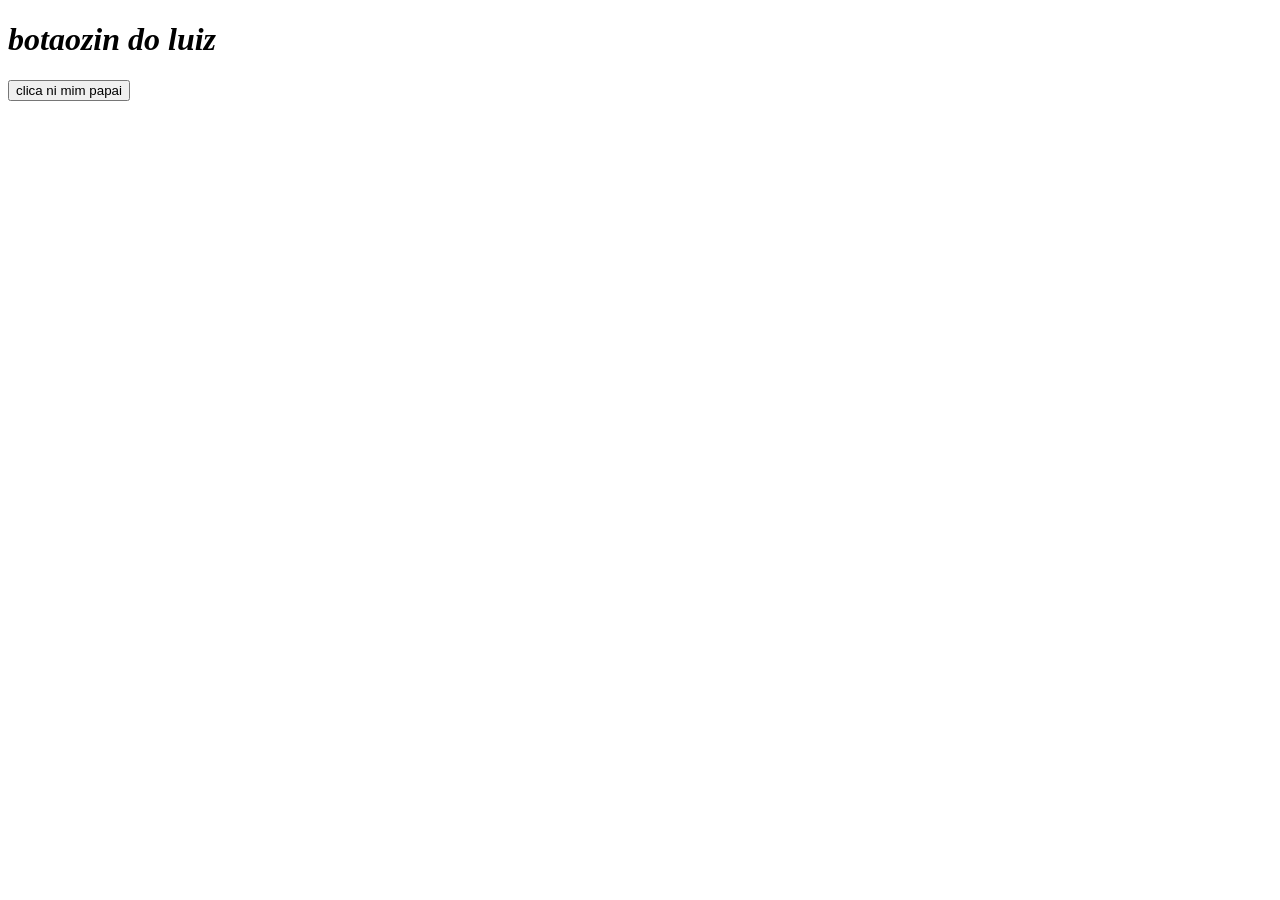
<file: atividade2/index.html>
<!DOCTYPE html>
<html lang="en">
<head>
    <meta charset="UTF-8">
    <meta name="viewport" content="width=device-width, initial-scale=1.0">
    <title>calculadora de notas</title>
</head>
<body>
    <h1><i>botaozin do luiz</i></h1>
<button onclick="button()">clica ni mim papai</button>
<script src="script.js"></script>



</body>
</html>
</file>
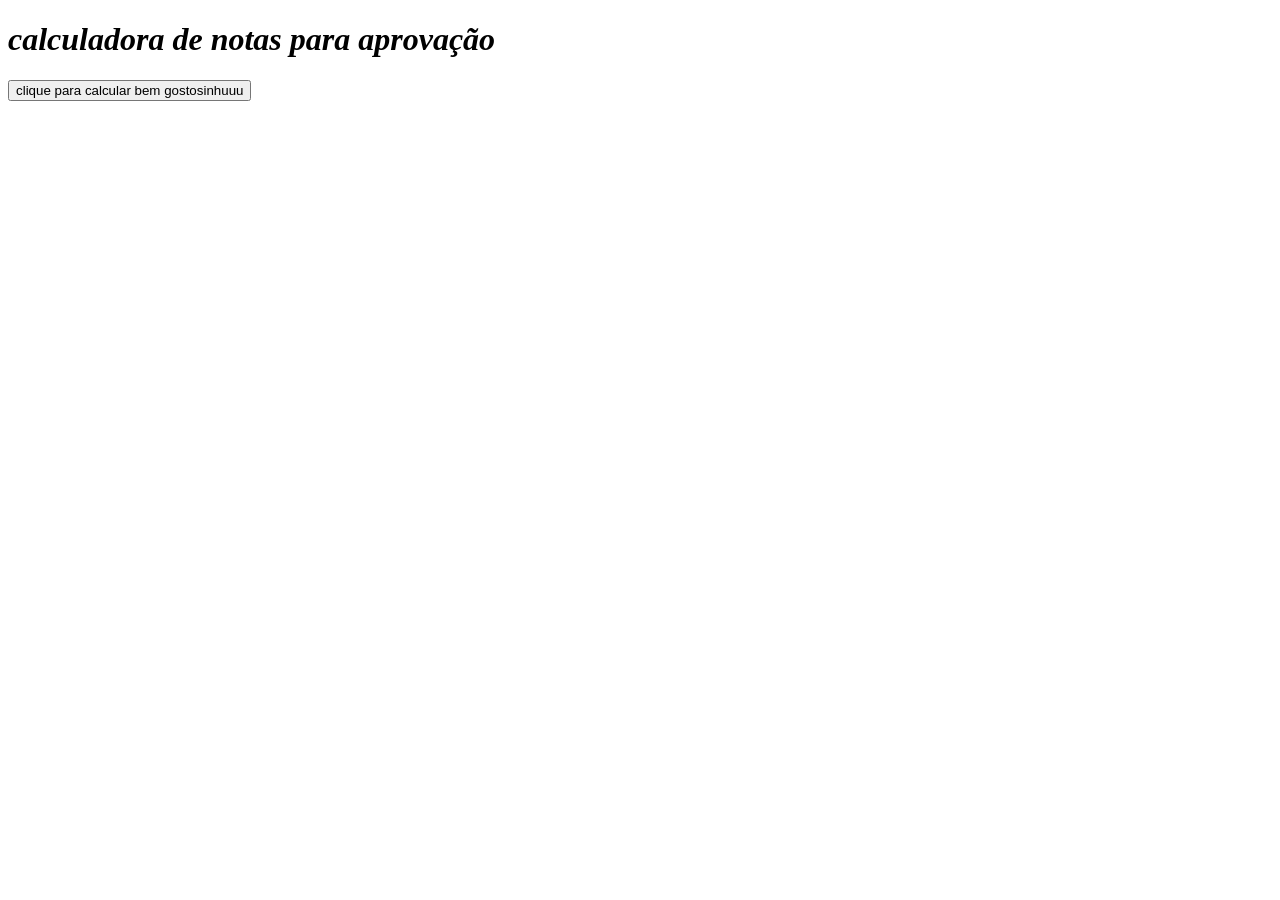
<file: atividade3/index.html>
<!DOCTYPE html>
<html lang="en">
<head>
    <meta charset="UTF-8">
    <meta name="viewport" content="width=device-width, initial-scale=1.0">
    <title>calculadora de notas</title>
</head>
<body>
    <h1><i>calculadora de notas para aprovação</i></h1>
<button onclick="calcular()">clique para calcular bem gostosinhuuu</button>
<script src="script.js"></script>



</body>
</html>
</file>
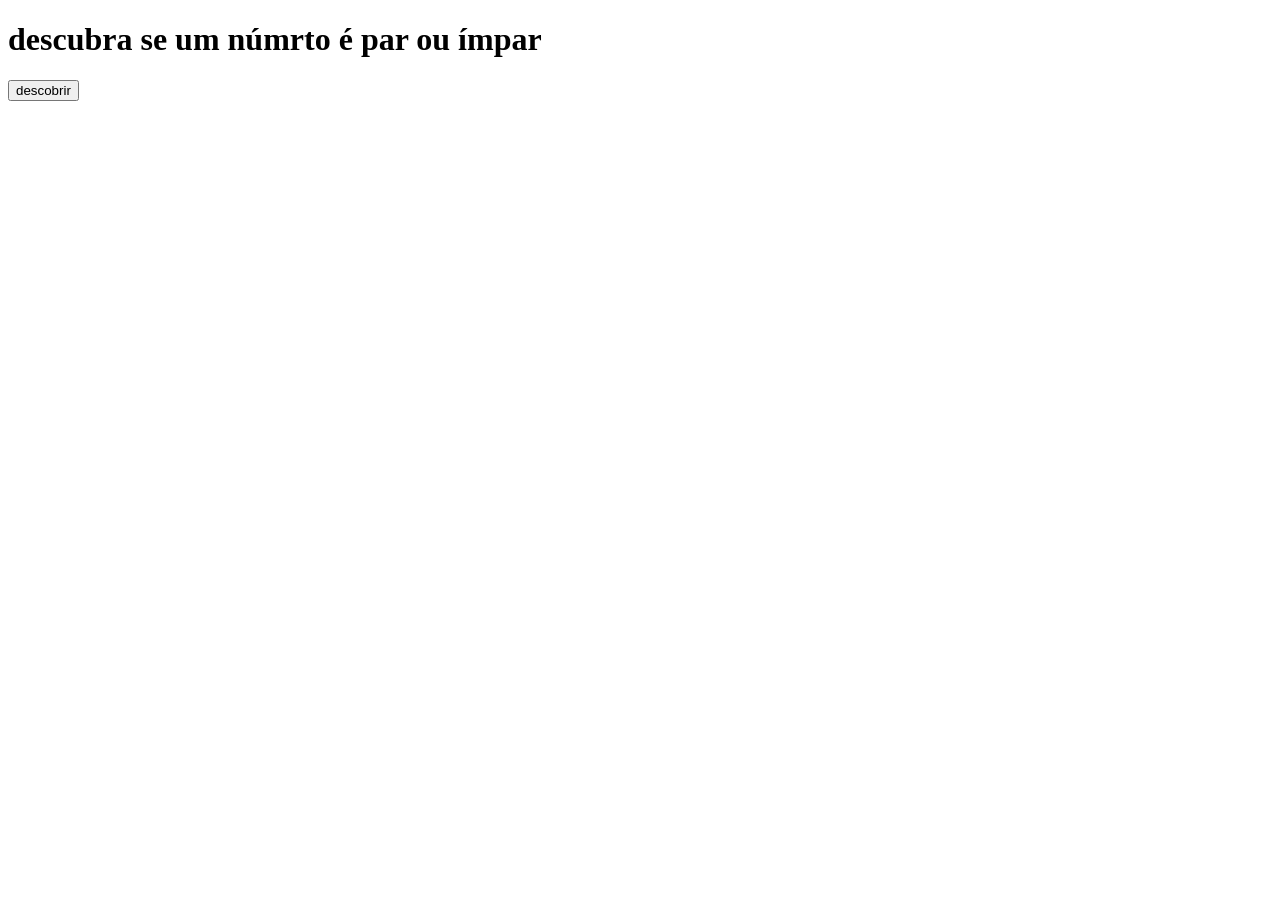
<file: atividade4/index.html>
<!DOCTYPE html>
<html lang="pt-br">
<head>
    <meta charset="UTF-8">
    <meta name="viewport" content="width=device-width, initial-scale=1.0">
    <title>par ou impar</title>
</head>
<body>
    <h1>descubra se um númrto é par ou ímpar</h1>
    <button onclick=" parouimpar()">descobrir</button>
    <script src="script.js"></script>
</body>
</html>
</file>
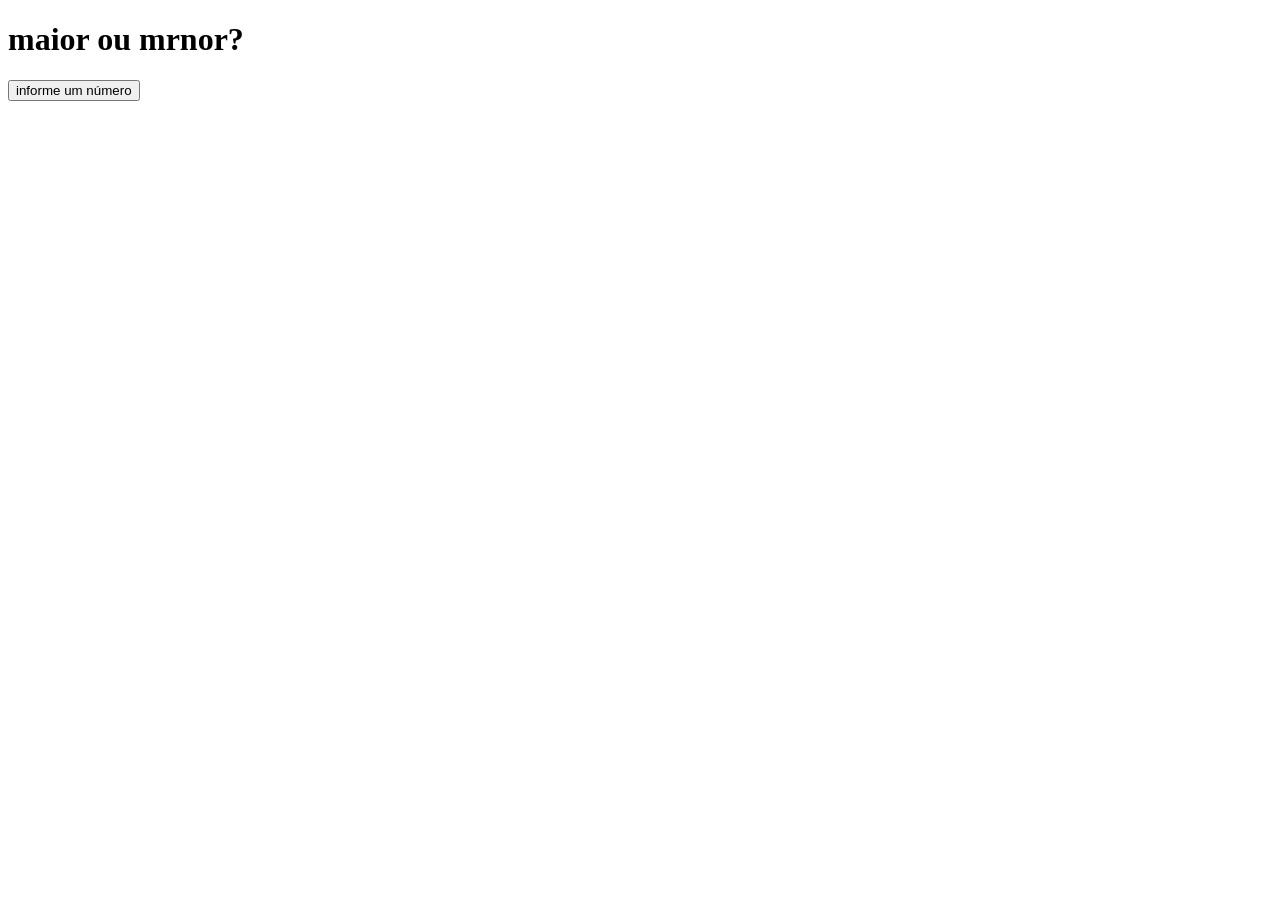
<file: atividade5/index.html>
<!DOCTYPE html>
<html lang="pt-br">
<head>
    <meta charset="UTF-8">
    <meta name="viewport" content="width=device-width, initial-scale=1.0">
    <title>qual numero é maior</title>
</head>
<body>
    <h1>maior ou mrnor?</h1>
    
<button onclick="maior()">informe um número</button>

    <script src="script.js"></script>
</body>
</html>
</file>
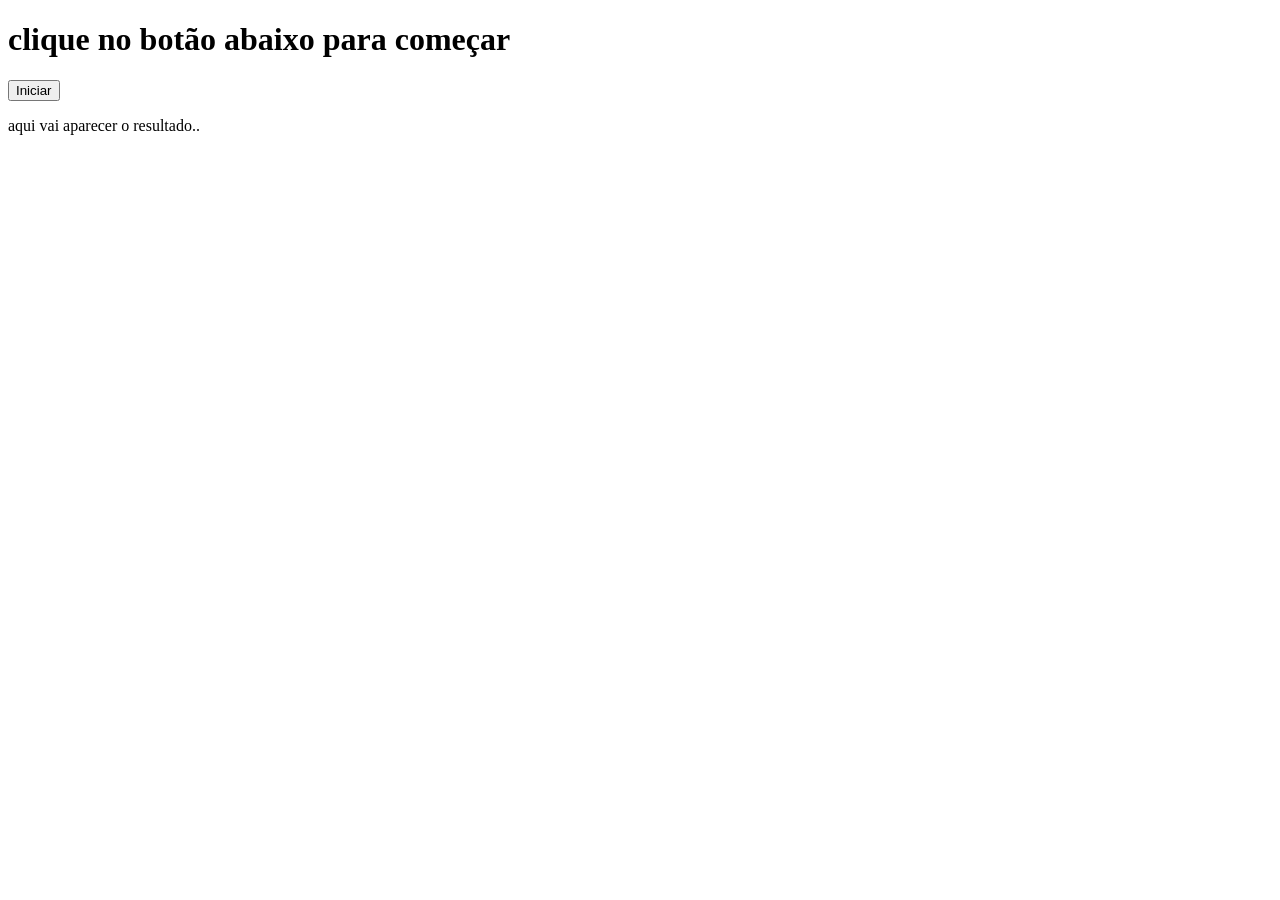
<file: atividade6/index.html>
<!DOCTYPE html>
<html lang="pt-br">
<head>
    <meta charset="UTF-8">
    <meta name="viewport" content="width=device-width, initial-scale=1.0">
    <title>qual numero é maior</title>
</head>
<body>
    <h1>clique no botão abaixo para começar</h1>
    
<button onclick="site()">Iniciar</button>

    <script src="script.js"></script>

<div id="mostrar"> 
<p>aqui vai aparecer o resultado..</p>

</div>
</body>
</html>
</file>
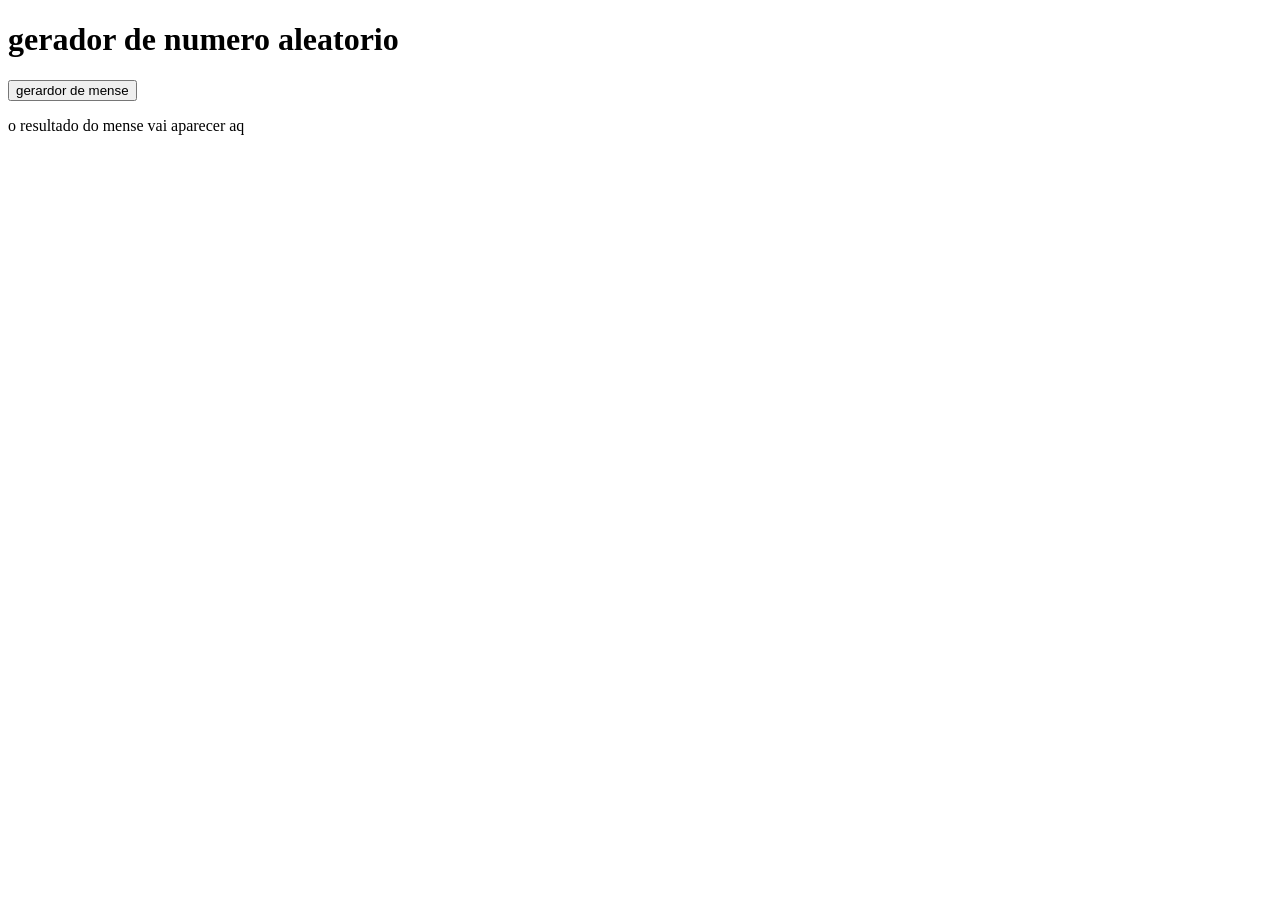
<file: atividade7/index.html>
<!DOCTYPE html>
<html lang="pt-br">
<head>
    <meta charset="UTF-8">
    <meta name="viewport" content="width=device-width, initial-scale=1.0">
    <title>numero aleatorio</title>
</head>
<body>
    <h1>gerador de numero aleatorio</h1>
    <button onclick="aleatorio()">gerardor de mense</button>
   
    <div id="resultado">
<p>o resultado do mense vai aparecer aq</p>


    </div> 
    <script src="script.js"></script>
</body>
</html>
</file>
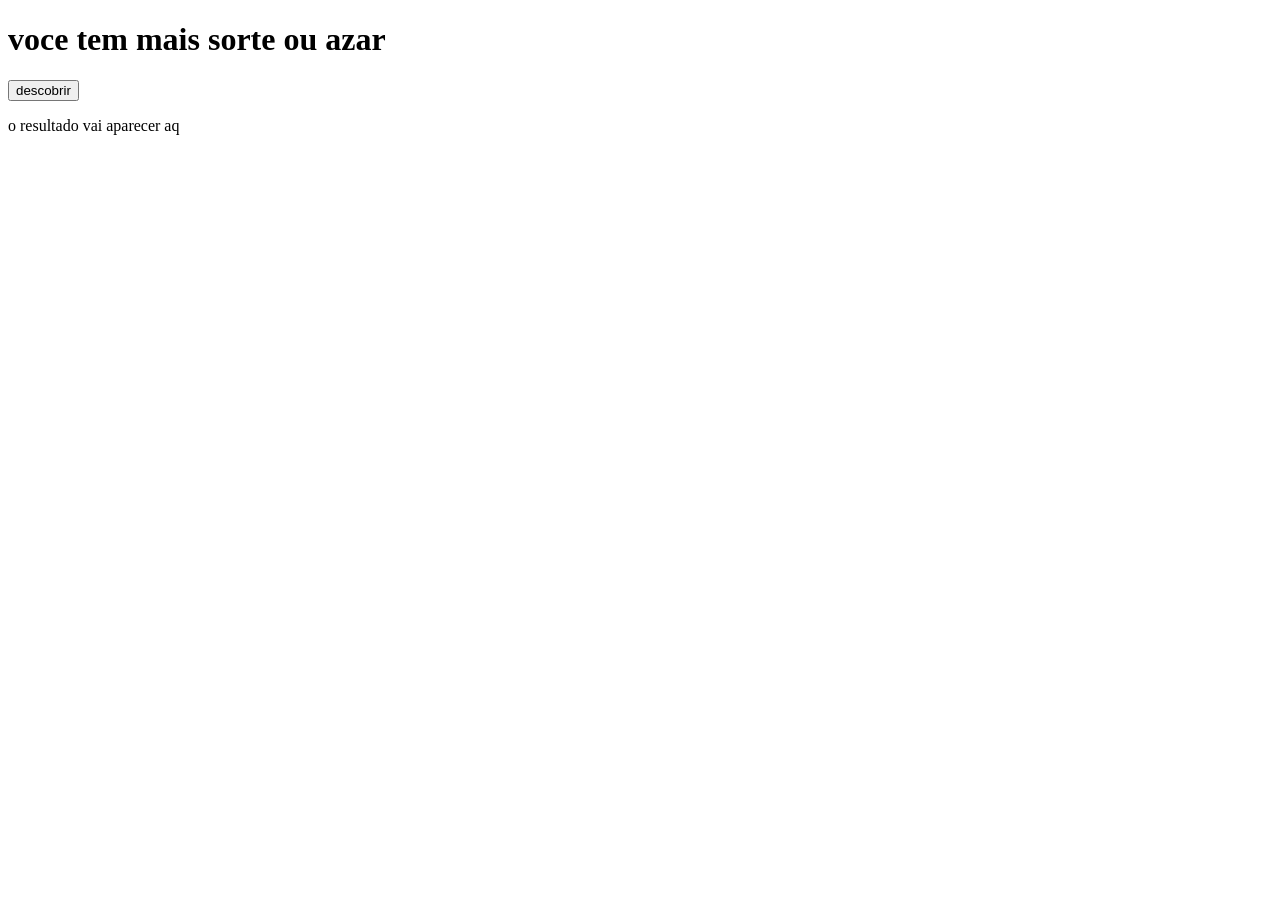
<file: atividade8/index.html>
<!DOCTYPE html>
<html lang="pt-br">
<head>
    <meta charset="UTF-8">
    <meta name="viewport" content="width=device-width, initial-scale=1.0">
    <title>numero aleatorio</title>
</head>
<body>
    <h1>voce tem mais sorte ou azar</h1>
    <button onclick="sorte()">descobrir</button>
   
    <div id="resultado">
<p>o resultado vai aparecer aq</p>


    </div> 
    <script src="script.js"></script>
</body>
</html>
</file>
